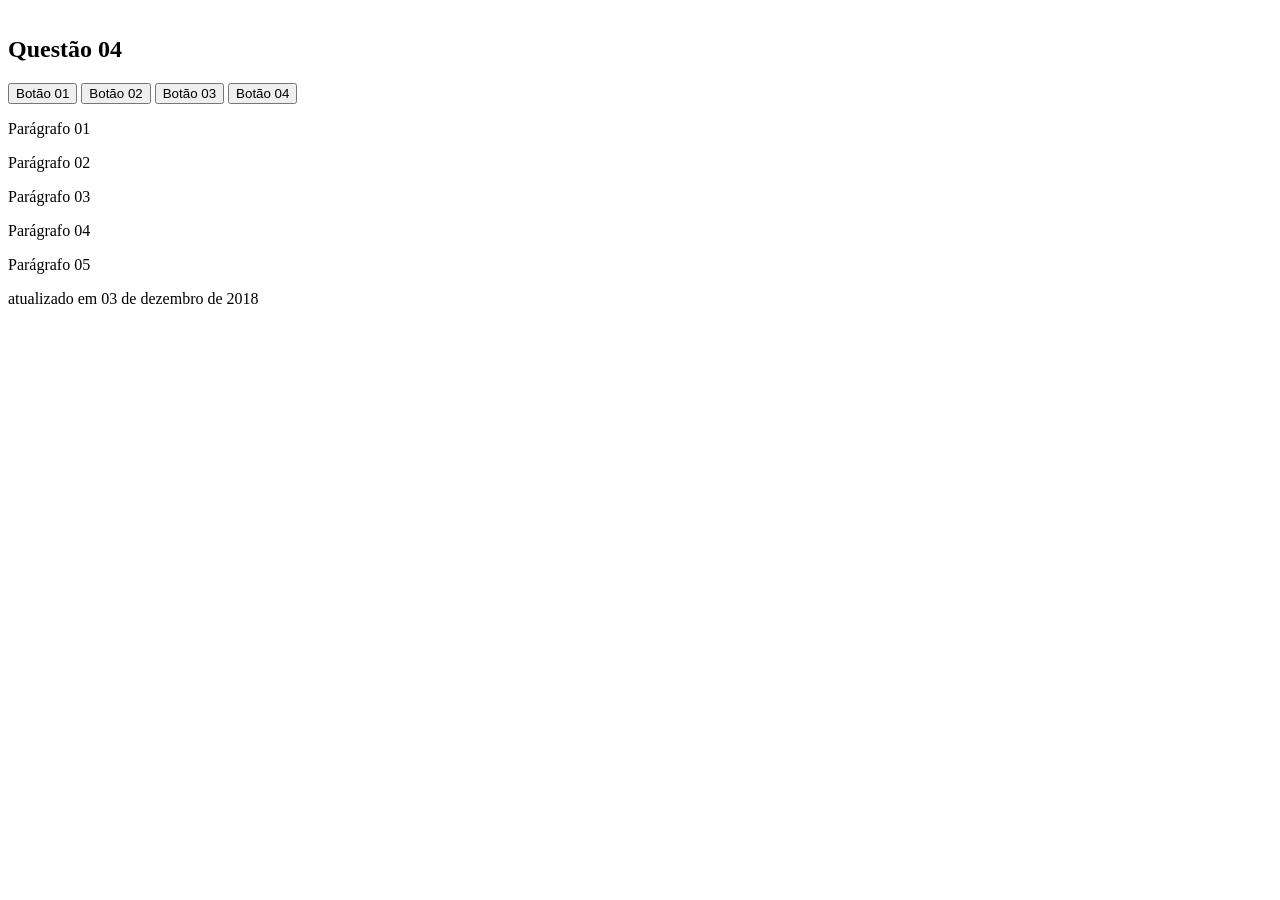
<file: avaliacao.html>
<!DOCTYPE html>
<html lang="pt-BR">

<head>
	<title> BC Hawk | Acervo de Fotos | Aero Levantamentos - Região de BC </title>
	<meta charset="utf-8">
	<link rel="stylesheet"  type="text/css"  href="css/estilo.css"> 
	<link rel="icon" type="image/x-icon" href="imagens/icon/favicon.ico">
	<script src="https://ajax.googleapis.com/ajax/libs/jquery/3.3.1/jquery.min.js"></script>
	<script src="json/dados.json"></script>

	<script>
		//Documento Pronto
		$(document).ready(function(){
			//REQUISIÇÃO HTTP
			let url= 'http://rafaelsperoni.pro.br/tsi/menus.php?user=2018001665';
			$(document).ready(function() {
				//requisição pedindo para o servidor - pegue o Json
				// DADOS é a resposta da minha requisição
				$.getJSON (url, function (dados){
					//dados é um arrey de arrey - ele chama uma Url externa
					
					console.log(dados);

					for (i=0; i<dados.length; i++){
						$("#menu").append('<li><a href="'+dados[i].link+'">'+dados[i].titulo+'</a></li>')
					}
				});
			});

			//posso apagar após teste
			//window.alert('funcionou');
						
					});	
	</script>

	

</head>

<body>
  <header>

		<nav>
		    <ul id="menu">
<!-- 
		        <li class="selecionado"><a href="#">Inicio</a></li>
				
				<li><a href="#">História1</a></li>					
				<li><a href="#">Cronograma</a></li>
				<li><a href="#">Apoiadores</a></li>
				<li><a href="#">Contato</a></li>
				<li><a href="Avaliacao.html">Avaliação</a></li>
 -->
			</ul>		
		</nav>
  </header>


	<main>



		<h2>Questão 04</h2>


			<div >
				
				<div id="botoes">

				<button id="bt01"accordion">Botão 01</button>
		
				<button id="bt02"window.allert">Botão 02</button>
				
				<button id="bt03" ">Botão 03</button>

				<button id="bt04" ">Botão 04</button>

				</div>

				


				<div id="textos"></div>
				<p id="p1">Parágrafo 01</p>
				<p id="p2">Parágrafo 02</p>
				<p id="p3">Parágrafo 03</p>
				<p id="p4">Parágrafo 04</p>
				<p id="p5">Parágrafo 05</p>
				


			
			</div>

			<script>
				$("#bt01").click(function(){
					$("#p1").toggle("slow");
				})
			</script>

			<script>
				$("#bt01").click(function(){
					$("#p2").css("color","pink");
				})
			</script>
		
			<script>
				$("#bt02").click(function(){
					 alert($('#p2').text());

				})
			</script>


			<script>
				$("#bt03").click(function(){
					 $('#textos').prepend("<h3>'Será que deu'<h3/>");

				})
			</script>

			<script>
				$("#bt04").click(function(){
					 $('#p1').append("Insere no primeiro parágrafo");

				})
			</script>
	</main>




	<footer>

		<p> atualizado em 03 de dezembro de 2018 </p>

		
	</footer>

</body>

</html>
</file>
<file: css/estilo.css>
ul {
    list-style-type: none;
    margin: 3;
    padding: 3;
    overflow: hidden;
    background-color: #333;
}

li {
    float: left;
}

li a {
    display: block;
    color: white;
    text-align: center;
    padding: 20px 60px;
    text-decoration: none;
}

.selecionado{
    border-bottom: 3px solid #EE0000;
}

/* Change the link color to #111 (black) on hover */
li a:hover {
    background-color: #EE0000;
}

#principal{
    width: 100%;
}
div img{
	width: 100%;
}
</file>
